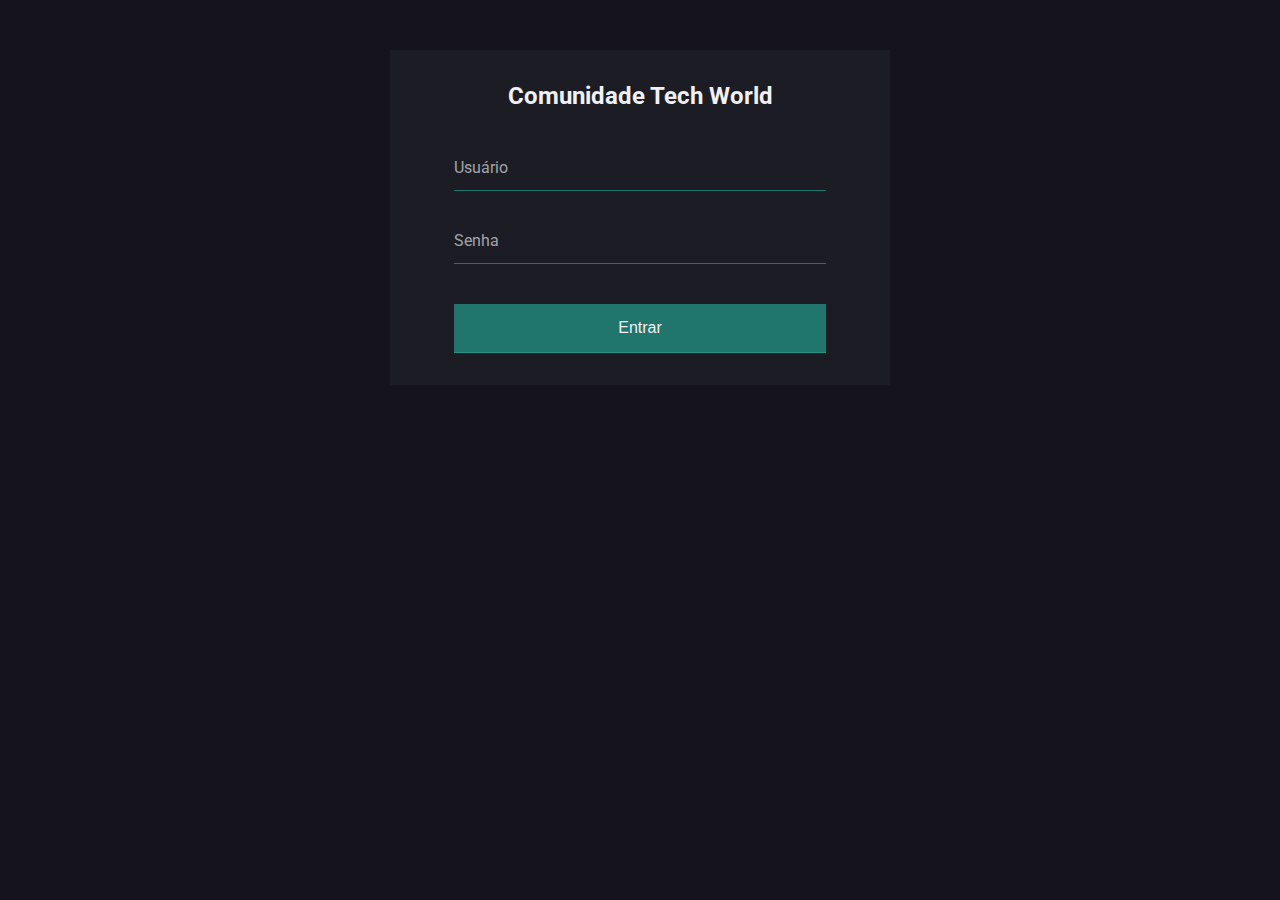
<file: index.html>
<!DOCTYPE html>
<html lang="pt-br">

<head>
  <meta charset="UTF-8">
  <meta name="viewport" content="width=device-width, initial-scale=1.0">
  <title>Tela de Login</title>

  <link rel="stylesheet" href="style.css">
  <link rel="stylesheet" href="https://fonts.googleapis.com/css2?family=Roboto:wght@300;700&display=swap">

  <script src="script.js" defer></script>
</head>

<body>

  <form name='dados'>
    <h2>Comunidade Tech World</h2>

    <div class="input">
      <input required type="text" name="username" />
      <label>Usuário</label>
    </div>


    <div class="input">
      <input required type="password" name="password"/>
      <label>Senha</label>
    </div>

    <button type="submit" value="Submit">Entrar</button>

  </form>
</body>

</html>
</file>
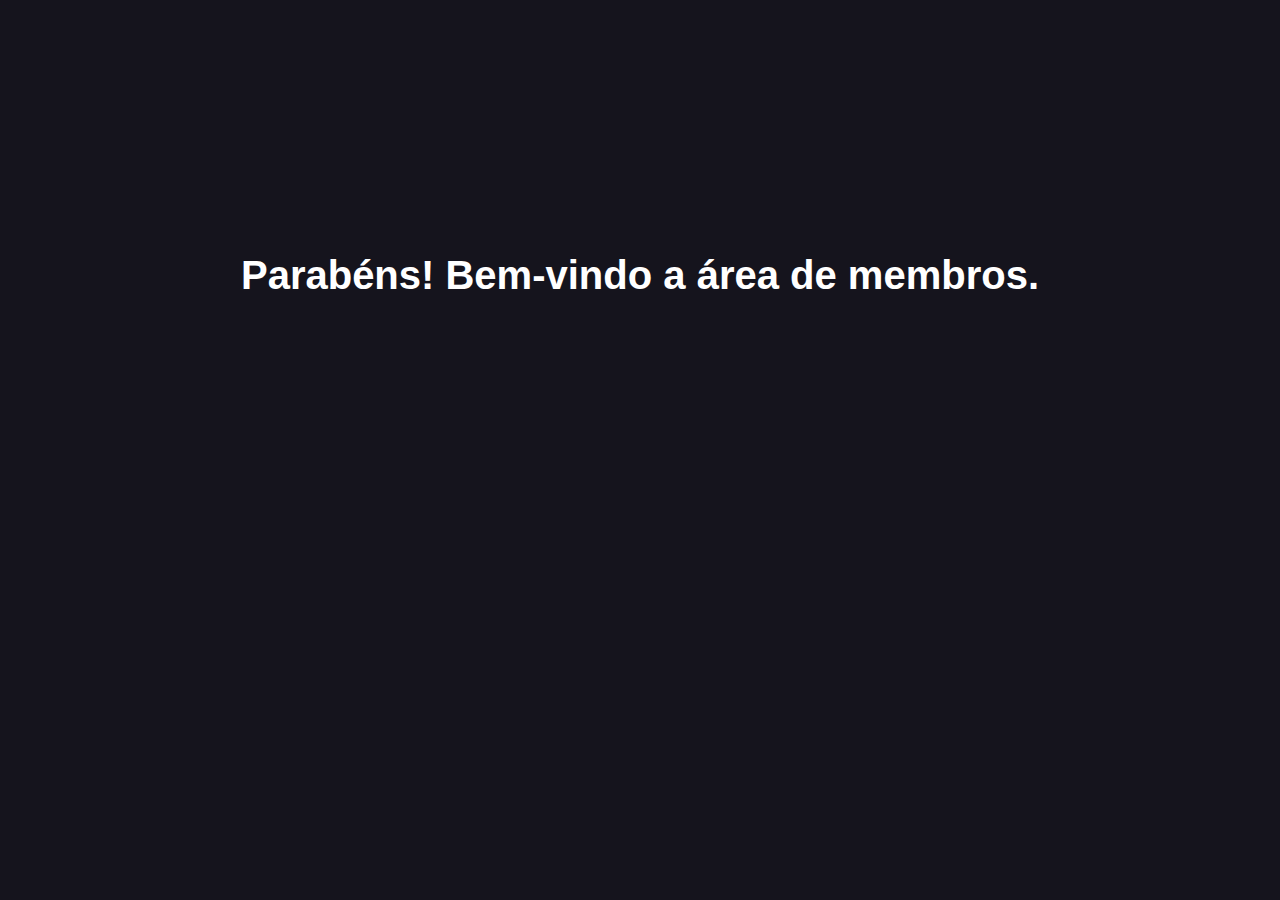
<file: home.html>
<head>
    <meta charset="UTF-8">
    <meta name="viewport" content="width=device-width, initial-scale=1.0">
    <title>Início</title>
    <style>

        body{
            background-color: #15141d;
        }
        h2{
            text-align: center;
            margin-top: 20%;
            font-family: 'Lucida Sans', 'Lucida Sans Regular', 'Lucida Grande', 'Lucida Sans Unicode', Geneva, Verdana, sans-serif;
            font-size: 40px;
            color: white;
        }
    </style>
  </head>
  <body>
      <h2>Parabéns! Bem-vindo a área de membros.</h2>
  </body>
</file>
<file: style.css>
:root {
    --primary-color: #22a795a4;
    --bg-color: #130f0d;
    --text-color: #f0f0f5;
    --light-color: rgba(255, 255, 255, 0.04);
    --green-color:  #078307;
    --white-color:  #f0f0f5;
}

* {
    margin: 0;
    padding: 0;
    box-sizing: border-box;
}

html {
    font-family: "Roboto", sans-serif;
    height: 100%;
}

body {
    height: 100vh;

    display: flex;
    flex-direction: column;
    background-color: #15141d;
    color: #f0f0f5;
}

form {
    background: rgba(60, 67, 66, 0.207);

    width: 100%;
    max-width: 500px;

    margin: 50px auto;
    padding: 32px 64px;

    display: flex;
    flex-direction: column;
}

form h2 {
    margin-bottom: 32px;
    text-align: center;
}

div.input {
    margin-bottom: 24px;
    position: relative;
}
select,
button {
    width: 100%;

    padding: 16px 0;

    border:none;
    border-bottom: 1px solid var(--primary-color);

    background-color: transparent;

    outline: none;

    color: var(--text-color);
    font-size: 1em;
}

input,
button {

    width: 100%;

    padding: 15px 0;

    border:none;
    border-bottom: 1px solid var(--primary-color);

    background-color: transparent;

    outline: none;

    color: var(--text-color);
    font-size: 1em;

}


button {
    margin-top: 16px;
    background-color: var(--primary-color);
}

button:hover{
    margin-top: 16px;
    background-color: var(--white-color);
    color: #130f0d;
}

input ~ label {
    position: absolute;
    top: 16px;
    left: 0;

    color: rgba(255, 255, 255, 0.6) ;

    transition: .4s;
}


input:focus ~ label,
input:valid ~ label {
    transform: translateY(-24px);
    font-size: 0.8em;
    letter-spacing: 0.1em;
}
</file>
